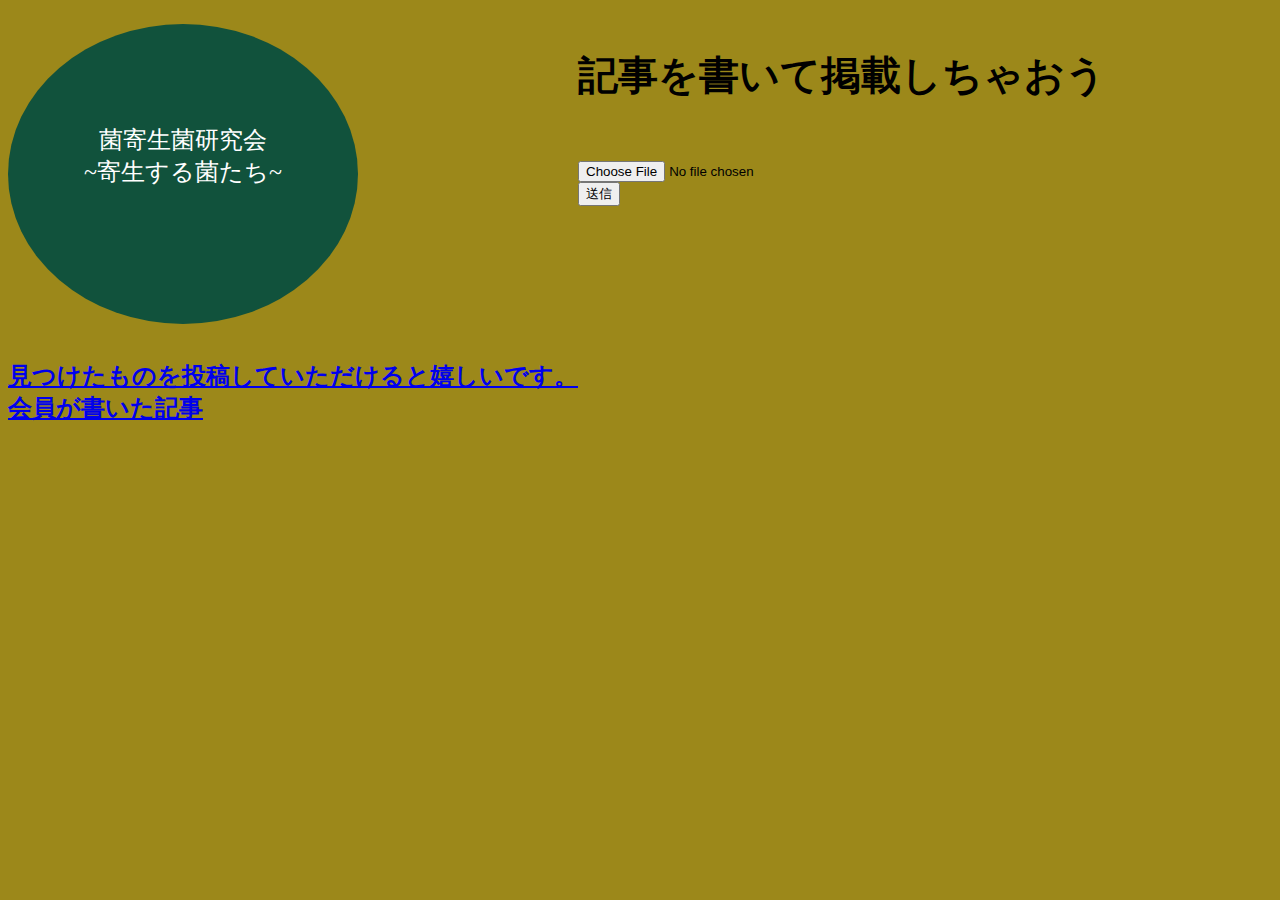
<file: article.html>
<!DOCTYPE html>
<html lang="ja">
<head>
    <meta charset="UTF-8">
    <meta name="viewport" content="width=device-width, initial-scale=1.0">
    <link rel="stylesheet" href="css/home.css">
    <title>記事</title>
</head>
<body>
    <div class="container">
    <div class="item">
    <h1>菌寄生菌研究会<br>~寄生する菌たち~</h1>
    
    <h2>
        <li><a href="discover.html">見つけたものを投稿していただけると嬉しいです。</a><br>
        <li><a href="article.html">会員が書いた記事</a></li>
    </h2>
    </div>

    <div class="item">
        <div>
        <h3>記事を書いて掲載しちゃおう</h3><br>
        <div>
        <form action="article.html" method="post" enctype="multipart/form-data">
        </div>

        <div>
            <input type="file" name="test" accept="application/pdf">
        </div>

        <div>
            <input type="submit" value="送信">
        </div>
    </form>
        </div>
    </div>
    </div>
    <script src="./js/home.js" defer></script>
</body>
</html>
</file>
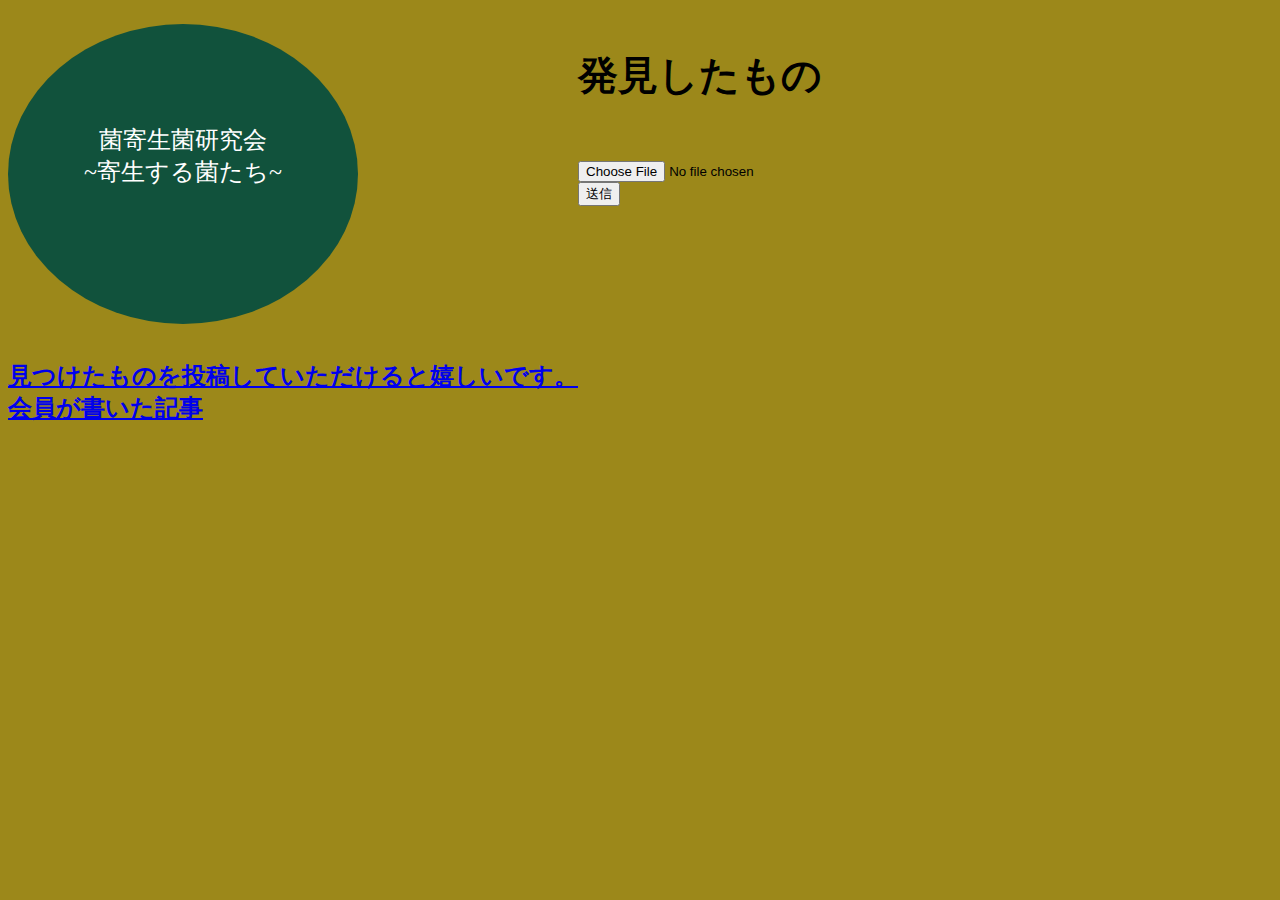
<file: discover.html>
<!DOCTYPE html>
<html lang="ja">
<head>
    <meta charset="UTF-8">
    <meta name="viewport" content="width=device-width, initial-scale=1.0">
    <link rel="stylesheet" href="css/home.css">
    <title>発見</title>
</head>
<body>
    <div class="container">
    <div class="item">
    <h1>菌寄生菌研究会<br>~寄生する菌たち~</h1>
    
    <h2>
        <li><a href="discover.html">見つけたものを投稿していただけると嬉しいです。</a><br>
        <li><a href="article.html">会員が書いた記事</a></li>
    </h2>
    </div>

    <div class="item">
        <div>
        <h3>発見したもの</h3><br>
        <div>
        <form action="discover.html" method="post" enctype="multipart/form-data">
        </div>

        <div>
            <input type="file" name="test" accept="image/png, image/jpeg, application/pdf">
        </div>

        <div>
            <input type="submit" value="送信">
        </div>
    </form>
        </div>
    </div>
    </div>
    <script src="./js/home.js" defer></script>
</body>
</html>
</file>
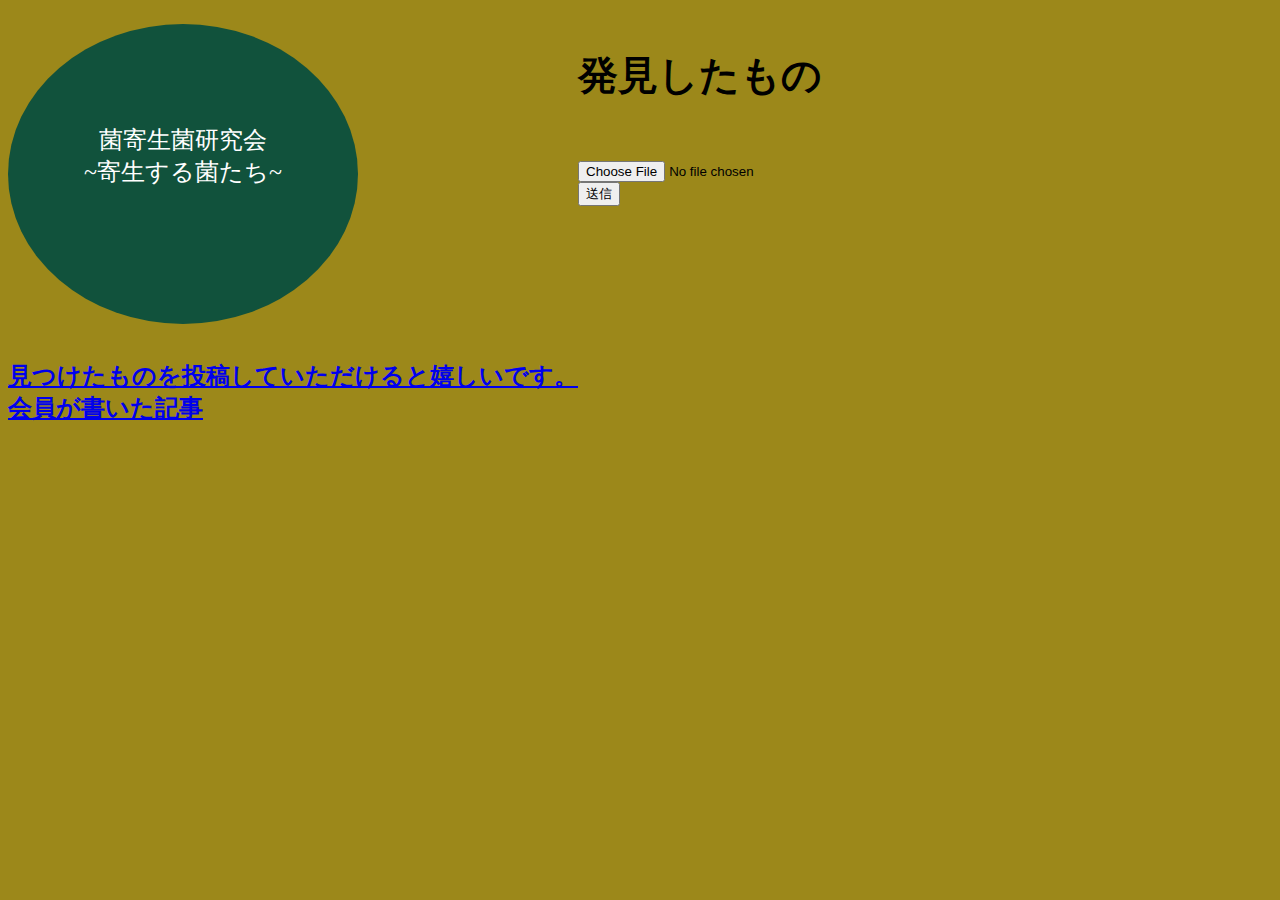
<file: home.html>
<!DOCTYPE html>
<html lang="ja">
<head>
    <meta charset="UTF-8">
    <meta name="viewport" content="width=device-width, initial-scale=1.0">
    <link rel="stylesheet" href="css/home.css">
    <title>HOME</title>
</head>
<body>
    <div class="container">
        <div class="item">
    <h1>菌寄生菌研究会<br>~寄生する菌たち~</h1>
    <h2>
        <li><a href="discover.html">見つけたものを投稿していただけると嬉しいです。</a><br>
        <li><a href="article.html">会員が書いた記事</a></li>
    </h2>
    </div>

    <div class="item">
        <div>
        <h3>発見したもの</h3><br>
        <div>
        <form action="discover.html" method="post" enctype="multipart/form-data">
        </div>

        <div>
            <input type="file" name="test" accept="image/png, image/jpeg, application/pdf">
        </div>

        <div>
            <input type="submit" value="送信">
        </div>
    </form>
        </div>
    </div>
    </div>
    <script src="./js/home.js" defer ></script>
</body>
</html>
</file>
<file: css/home.css>
@charset "utf-8";

body{
    background-color: rgb(156, 136, 26);
}

h1{
    font-size: 150%;
    font-family: "Sawarabi Mincho", serif;
    font-weight: 400;
    font-style: normal;
    background-color: rgb(17, 82, 60);
    border-radius: 50%;
    width: 350px;
    height: 200px;
    color: white;
    display: inline-block;
    padding-top: 100px;
    text-align: center;
}

h2{
    font-size: 150%;
}

.container{
    display: flex;
}

h3{
    font-size: 250%;
}
</file>
